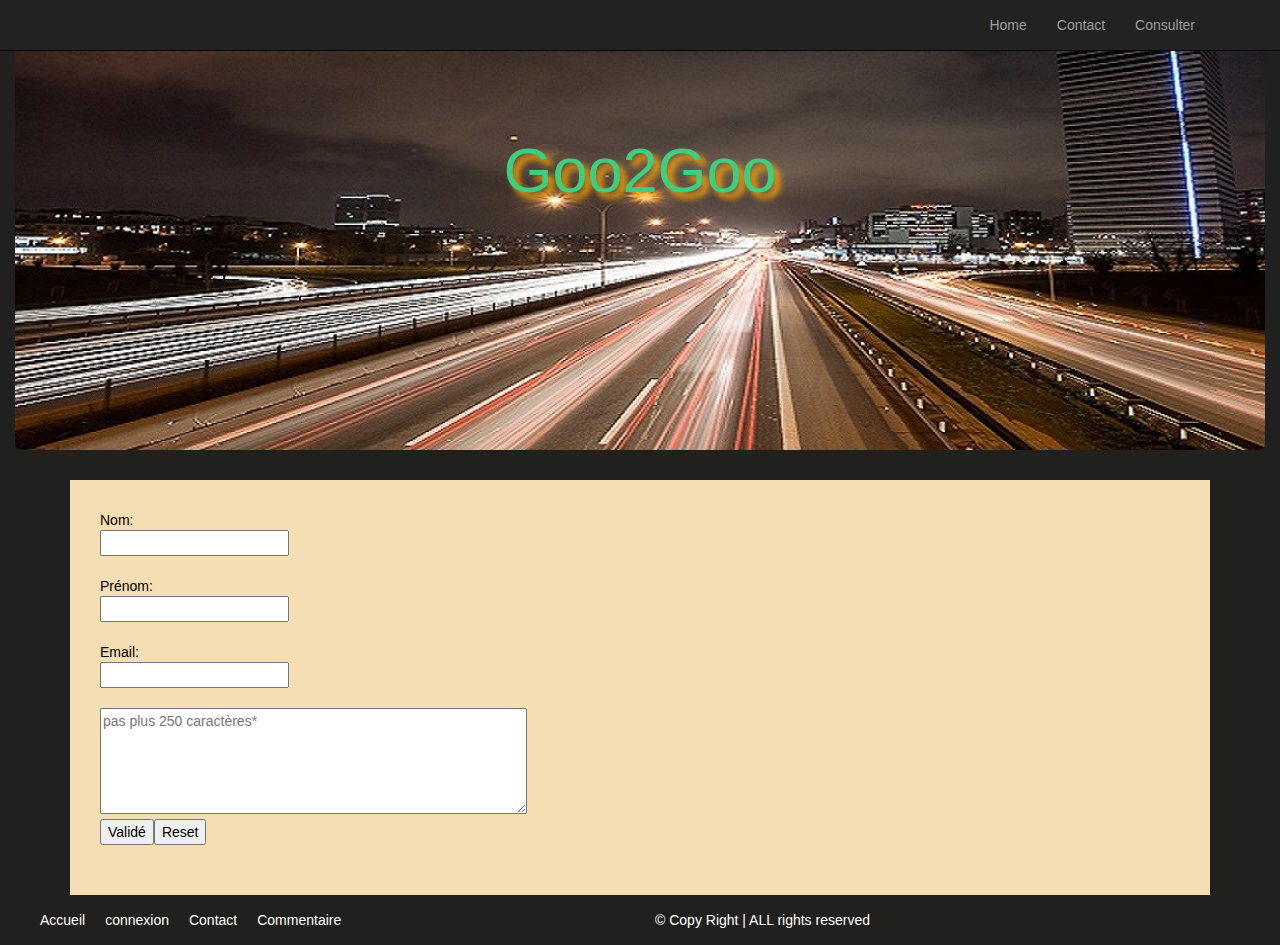
<file: view/commentaire.html>
<!DOCTYPE html>
<html>
<head>
	<meta charset="utf-8">
	<title>commentaire</title>
	<link rel="stylesheet" href="../css/bootstrap.min.css"> 
    <link rel="stylesheet" href="../css/styleG.css">
</head>

<body>
      <div class="container-fluid">
    <nav class="navbar navbar-inverse navbar-fixed-top"><!--navbar-default colore la navbar en gris et navbar-inverse inverse la coleur en noir et
        fixed top permet de fixer la navbar au dessus meme si on fait defiler la page-->
            <div class="container">
              <div class="navbar-header">
                <button type="button" class="navbar-toggle collapsed" data-toggle="collapse" data-target="#navbar" aria-expanded="false" aria-controls="navbar">
      <!--collapsed pour le redimensionnement et avoir les trois tirés avec le span class="icon"-->
                <span class="sr-only"><!--pour les mal voyant-->Toggle navigation</span>
                  <span class="icon-bar" ></span><!--le tiré quand on redimensionne-->
                  <span class="icon-bar"></span>
                  <span class="icon-bar"></span>
                </button>
                
              </div>
              <div id="navbar" class="collapse navbar-collapse">
                <ul class="nav navbar-nav">
                  <li><a href="../index.html">Home</a></li>
                  <li><a href="contact.html">Contact</a></li>
                  <li><a href="caracteristic.html">Consulter</a></li>
                </ul>
              </div><!--/.nav-collapse -->
            </div>
          </nav>
          <div class="jumbotron">
        <div class="container">
          <div class="row">
            <div class="col-md-12">
                            <h1 id="logo"><span class="text-color">Goo2Goo</span></h1>
          </div>
        </div>
        </div>
        </div>
        <div class="container">
		<div class="caracter"
    
         <tr><td>Nom:<br></td><td><input type="text" name="nom" value=""
         placeholder="" required></td></tr><br><br>

         <tr><td>Prénom:<br></td><td><input type="text" name="nom" value=""
         placeholder="" required></td></tr><br><br>

         <tr><td>Email:<br></td><td><input type="text" name="nom" value=""
         placeholder="" required></td></tr><br><br>

          <textarea name="name" rows="5" cols="50" placeholder="pas plus 250 caractères*" ></textarea></p>
        <p>
        <input type="submit" value="Validé"><input type="reset">
        </p><br>
         </div>
    </div>
    


    <footer>
            <div class="col-md-6">
                    <ul>
                        <li><a href="../index.html">Accueil</a></li>
                        <li><a href="connexion.html">connexion</li>
                        <li><a href="contact.html">Contact</li>
                        <li><a href="commentaire.html">Commentaire</a></li>
                    </ul>
            </div>
            <div class="col-md-6">
                <p>&copy; Copy Right | ALL rights reserved</p>
            </div>
        </footer>
    </div>


</body>
</html>
</file>
<file: css/styleG.css>
html,body,nav,header,section,aside,section,div,p,ul,li,h1,fieldset
{
    margin:0;
	padding:0;
	border:0;
}
body{
	background-color: rgb(32, 32, 30);
	margin: auto;
	padding: auto;
}
.navbar-nav
{
	float: right;
}
.nav >li .active > a
{
	color: blue;
}
.conn{
	background-color: #1caa98 !important ;
	border:1px solid #1caa98;
	border-radius: 20px;
	padding: 10px;
	margin: auto; 
	width: 200px;
	display:block !important;
	text-align:center;
	color:red !important;
}
.conn a :hover {
	color:red;
}
.conn a
{
	color:white;
	text-decoration:none;
}
.lien a
{
	display:block !important;
	text-decoration: none;
}
.container
{
	margin: auto;
	
}
.caracter
{
	background-color: wheat;
	color: black;
	padding: 30px;
	padding-bottom:30px;
	margin: auto; 
}
#caracter
{
	background-color: wheat;
	color: black;
	padding: 30px;
	margin: auto;
}
#afficher
{
	width:auto;
	background-color:rgb(63, 205, 127);
	color:white;
	padding-left:10px ;
	padding-right:5px;
	text-align:center;
}
h3
{
	width:auto;
	background-color:rgb(63, 205, 127);
	color:white;
	padding-left:10px ;
	padding-right:5px;
	text-align:center;
}
.main
{
	margin: auto;
	padding: auto;
}
.jumbotron
{
    background-image:url(../images/autoroute5.jpg) ;
  color: #fff;
  height: 450px;
  padding: 20px;
}
 .text-color
{
  color: rgb(63, 205, 127) !important;
  text-shadow:6px 6px 6px #ffa703;/*#000;*/
  /*border:3px blue solid;
  border-radius:10px / 5px ;
  box-shadow:6px 5px 6px  black;*/
}
#logo
{
	line-height: 300px;
	text-align: center;
}
.logo{
    
	position:relative;
	float:center;
	width:150px;
	color: rgb(248, 222, 232);
	font-size:2em;
	font-weight: bold;  
	top:-120px;
	left:500px;
}

.main
{
	padding: 10px;
}
section
{
	margin: auto;
	padding:auto;
}
footer
{
  background-color: #333;
  color: #fff;
  line-height: 50px;
	clear: both;
}
.text
{
	display: inline;
}
footer li
{
  list-style-type: none;
  padding:0 10px;
  float: left;
  
}
footer li a
{
	color:white;
	text-align: center;
}
 footer ul li:hover a
{
	list-style:none;
	color:red;
	text-decoration: none;
}


/*
@media screen and (max-width:1000px)
{
	body{
		background:none;
	}
	.container
	{
		position: relative;
	}
	.nav > li:hover > .dropdown{opacity:0; position:relative;}
	.nav > li
	{
		display:none;
	}
	
}*/
</file>
